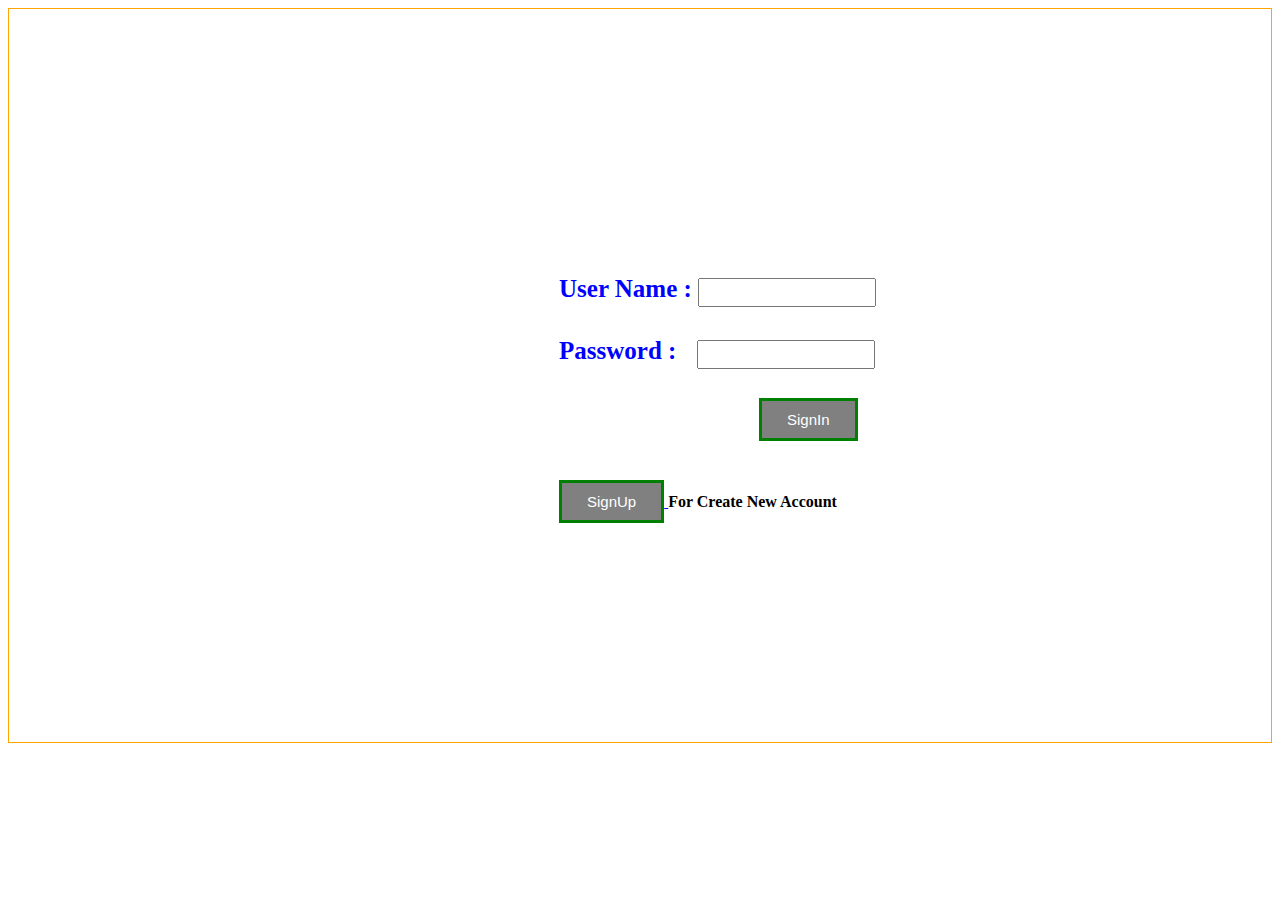
<file: src/main/webapp/index.html>
<!DOCTYPE html>
<html>
<head>
<meta charset="ISO-8859-1">
<title>Login Page</title>
<link rel="stylesheet" href="styles.css">
</head>
<body>
<div class="login">
<h3><b>User Name : <input type="text" name="uname"></b></h3>
<h3><b>Password : <input type="password" name="password"></b></h3>
<div class="signin"><a href="home.html"><button>SignIn</button></a></div><br>
<h4><a href="signup.html"><button>SignUp</button> </a> For Create New Account</h4>
</div>
</body>
</html>
</file>
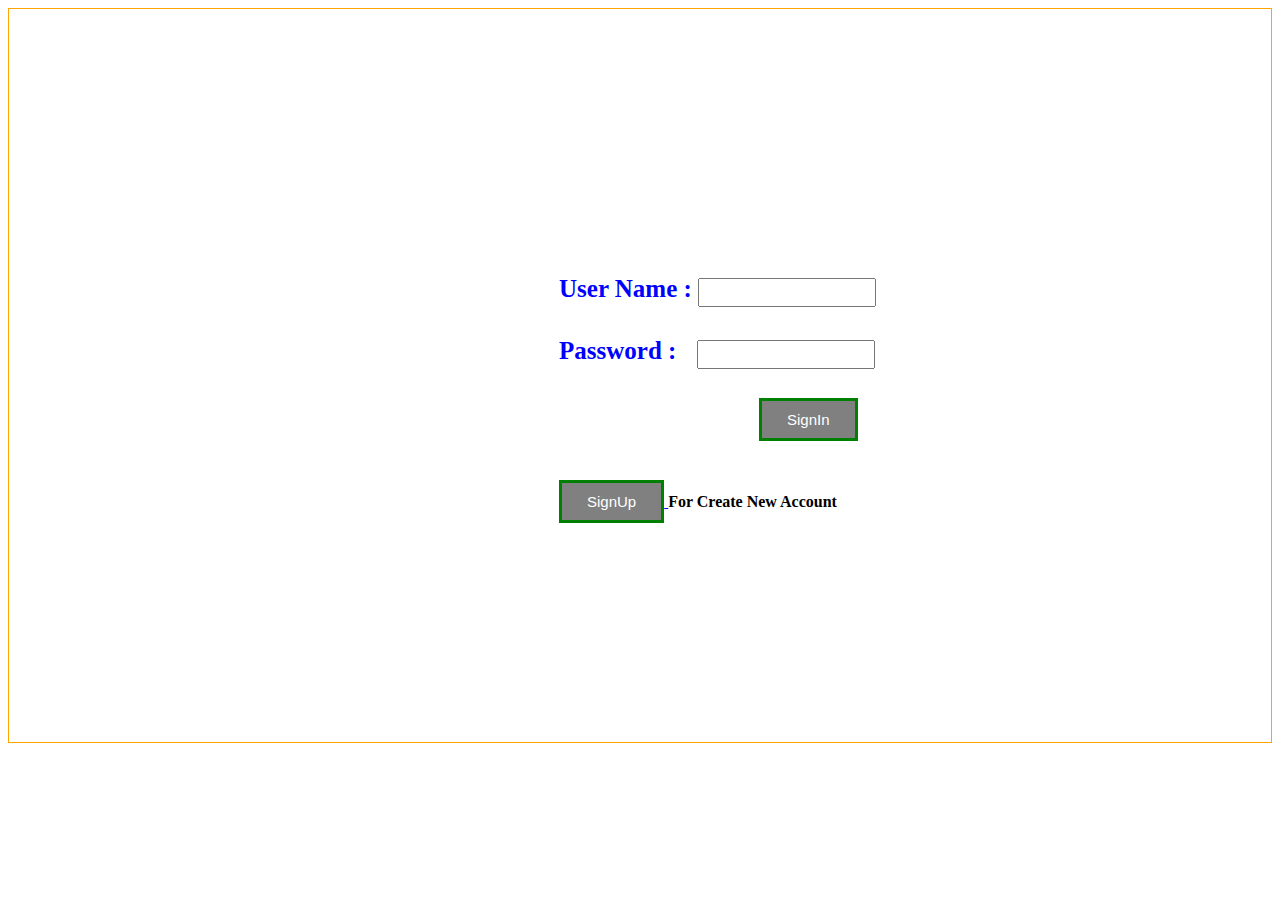
<file: SecondProj/src/main/webapp/index.html>
<!DOCTYPE html>
<html>
<head>
<meta charset="ISO-8859-1">
<title>Login Page</title>
<link rel="stylesheet" href="styles.css">
</head>
<body>
<div class="login">

<h3><b>User Name : <input type="text" name="uname"></b></h3>
<h3><b>Password : <input type="password" name="password"></b></h3>
<div class="signin"><a href="home.html"><button>SignIn</button></a></div><br>
<h4><a href="signup.html"><button>SignUp</button> </a> For Create New Account</h4>
</div>
</body>
</html>
</file>
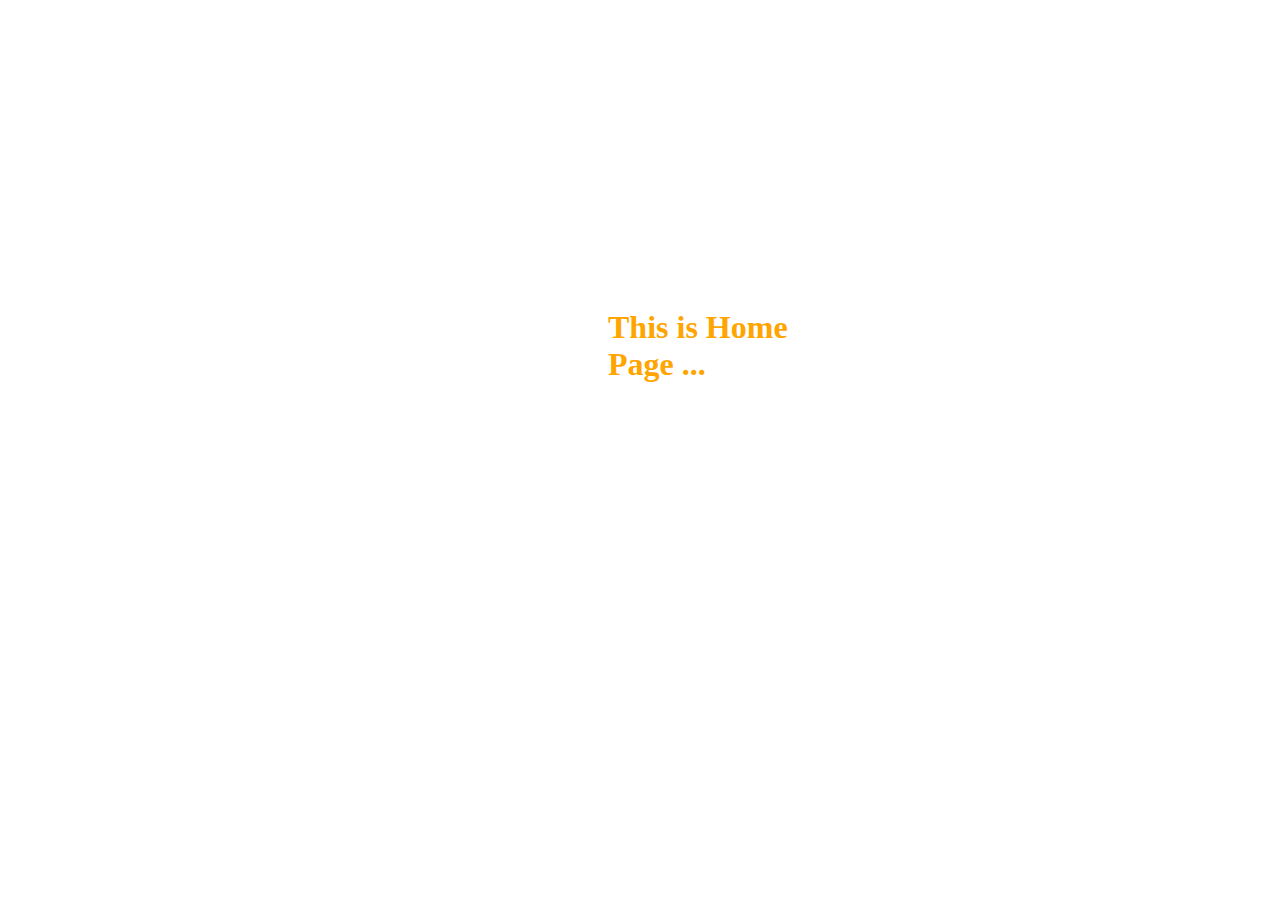
<file: src/main/webapp/home.html>
<!DOCTYPE html>
<html>
<head>
<meta charset="ISO-8859-1">
<title>Home</title>
<link rel="stylesheet" href="styles.css">
</head>
<body>
<div class="logout"><a href="index.html"><button>log out</button></a></div>
<h1>This is Home Page ...</h1>
</body>
</html>
</file>
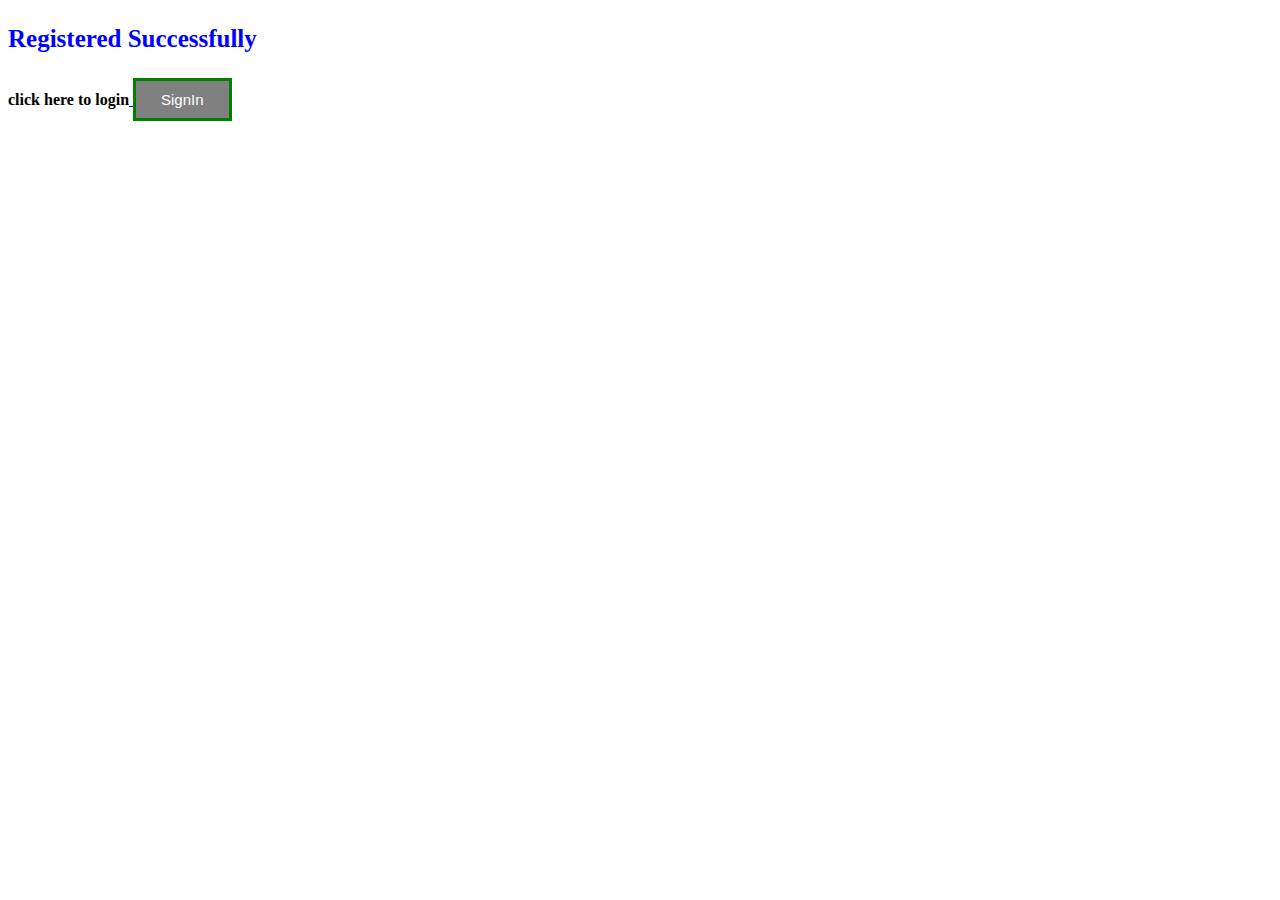
<file: src/main/webapp/register.html>
<!DOCTYPE html>
<html>
<head>
<meta charset="ISO-8859-1">
<title>Insert title here</title>
<link rel="stylesheet" href="styles.css">
</head>
<body>
<h3>Registered Successfully</h3>
<h4>click here to login<a href="index.html"> <button>SignIn</button></a></h4>
</body>
</html>
</file>
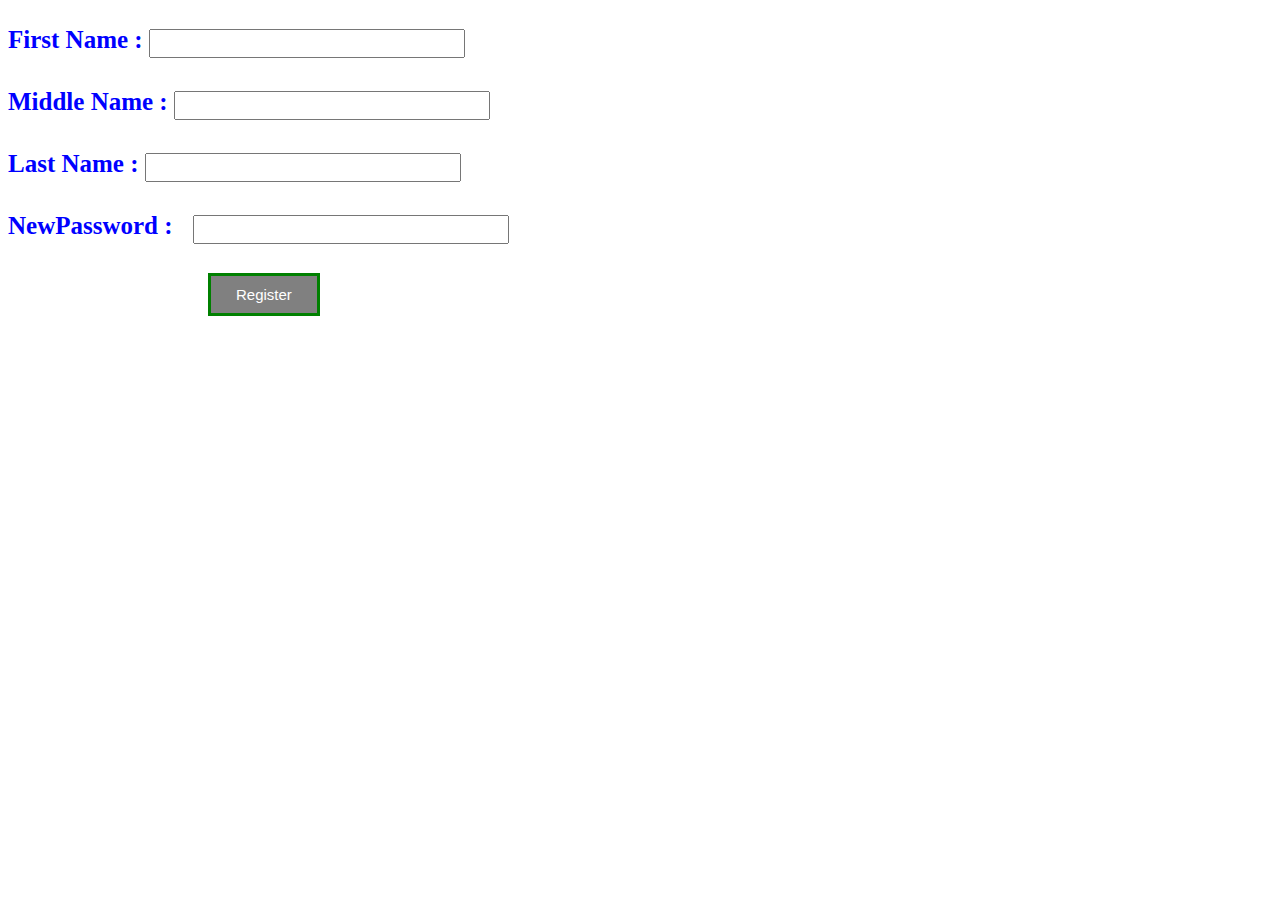
<file: src/main/webapp/signup.html>
<!DOCTYPE html>
<html>
<head>
<meta charset="ISO-8859-1">
<title>register</title>
<link rel="stylesheet" href="styles.css">
</head>
<body>
<h3><b>First Name : <input type="text" name="fname"></b></h3>
<h3><b>Middle Name : <input type="text" name="mname"></b></h3>
<h3><b>Last Name : <input type="text" name="lname"></b></h3>
<h3><b> NewPassword : <input type="password" name="newpassword"></b></h3>
<div class="signin"><a href="register.html"><button>Register</button></a></div>
</body>
</html>
</file>
<file: src/main/webapp/styles.css>
.login{
	padding-top:240px;
	padding-left:550px;
	padding-bottom:197px;
	border:1px solid orange;
}

h3{
    color:blue;
    text-align:bold;
    font-size: 25px;	
}
input{
	padding: 5px 10px;
    margin: 4px 0;
    box-sizing: border-box;
	width: 25%;
}
input[type=password]{
	padding: 5px 10px;
    margin: 4px 14px;

}
button{
   background-color: gray;
   border: solid green;
   color: white;
   padding: 10px 25px;
   text-align: center;
   display: inline-block;
   font-size: 15px;	
}
.signin{
	padding: 0px 200px;
	
}
.logout{
	width:7%;
	padding: 10px 10px;
	margin-left:1340px;
	
}
h1{
	width:20%;
	padding: 200px 50px;
	margin-left:550px;
	color:orange;
}
</file>
<file: SecondProj/src/main/webapp/styles.css>
.login{
	padding-top:240px;
	padding-left:550px;
	padding-bottom:197px;
	border:1px solid orange;
}

h3{
    color:blue;
    text-align:bold;
    font-size: 25px;	
}
input{
	padding: 5px 10px;
    margin: 4px 0;
    box-sizing: border-box;
	width: 25%;
}
input[type=password]{
	padding: 5px 10px;
    margin: 4px 14px;

}
button{
   background-color: gray;
   border: solid green;
   color: white;
   padding: 10px 25px;
   text-align: center;
   display: inline-block;
   font-size: 15px;	
}
.signin{
	padding: 0px 200px;
	
}
.logout{
	width:7%;
	padding: 10px 10px;
	margin-left:1340px;
	
}
h1{
	width:20%;
	padding: 200px 50px;
	margin-left:550px;
	color:orange;
}
</file>
